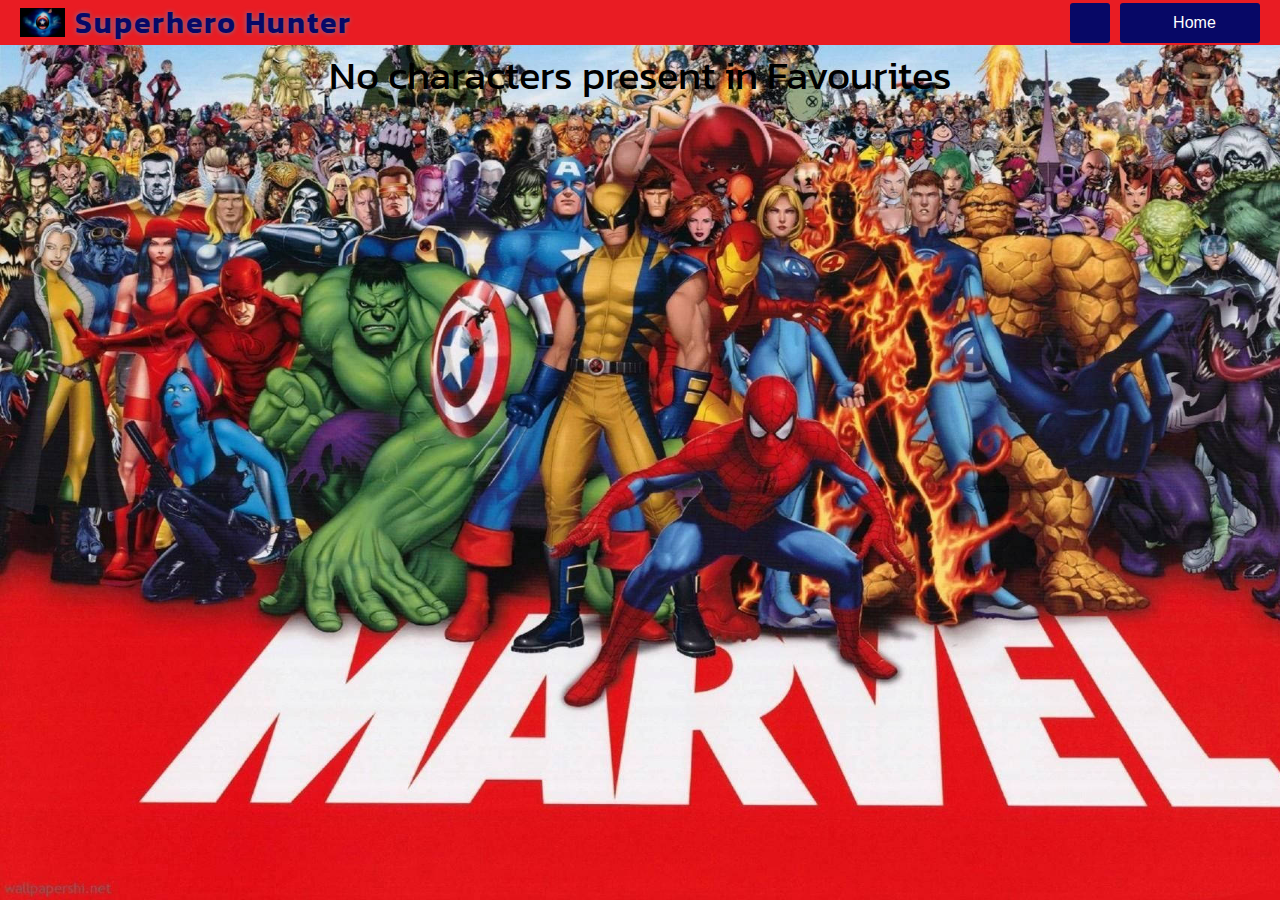
<file: favourite.html>
<!DOCTYPE html>
<html lang="en" id="root" color-scheme="light">

<head>
     <meta charset="UTF-8">
     <meta http-equiv="X-UA-Compatible" content="IE=edge">
     <meta name="viewport" content="width=device-width, initial-scale=1.0">
     <link rel="shortcut icon" href="./assets/icon.jpg" type="image/x-icon">
     <title>Superhero Hunter</title>

     <!-- ------- Google fonts --------->

     <link rel="preconnect" href="https://fonts.googleapis.com">
     <link rel="preconnect" href="https://fonts.gstatic.com" crossorigin>
     <link href="https://fonts.googleapis.com/css2?family=Kanit:ital,wght@0,200;0,300;0,600;0,900;1,100;1,200;1,300;1,800&display=swap"
          rel="stylesheet">

     <!------- fontawesome ------->

     <link rel="stylesheet" href="https://cdnjs.cloudflare.com/ajax/libs/font-awesome/6.2.0/css/all.min.css"
          integrity="sha512-xh6O/CkQoPOWDdYTDqeRdPCVd1SpvCA9XXcUnZS2FmJNp1coAFzvtCN9BmamE+4aHK8yyUHUSCcJHgXloTyT2A=="
          crossorigin="anonymous" referrerpolicy="no-referrer" />

     <!------- Custom Stylesheet ------->

     <link rel="stylesheet" href="./CSS/index.css">
     <link rel="stylesheet" href="./CSS/favourite.css">
</head>

<body>

     <!------- Navbar ------->

     <nav class="flex-row navbar">
          <!-------  Icon and Name ------->
          <div class="flex-row navbar-brand">
               <img class="logo" src="./assets/favLogo.jpg" alt="">
               <a href="./index.html">
                    <span>Superhero Hunter</span>
               </a>
          </div>
          <!------- Theme Button and Favourites Button ------->

          <div class="flex-row favAndTheme-btn">
               <button id="theme-btn" class="btn"><i class="fa-solid fa-moon"></i></button>
               <a class="flex-row link-to-different-page" href="./index.html">
                    <button class="btn fav-btn"> <i class="fa-solid fa-house"></i> &nbsp; Home</button>
               </a>
          </div>
     </nav>

     <div class="favourite-characters">
          <div class="flex-row cards-container" id="container">
          
          </div>
     </div>

     <span data-visiblity="hide" class="remove-toast">Removed From Favourites</span>

     <script src="./JAVASCRIPT/favourite.js"></script>

</body>

</html>
</file>
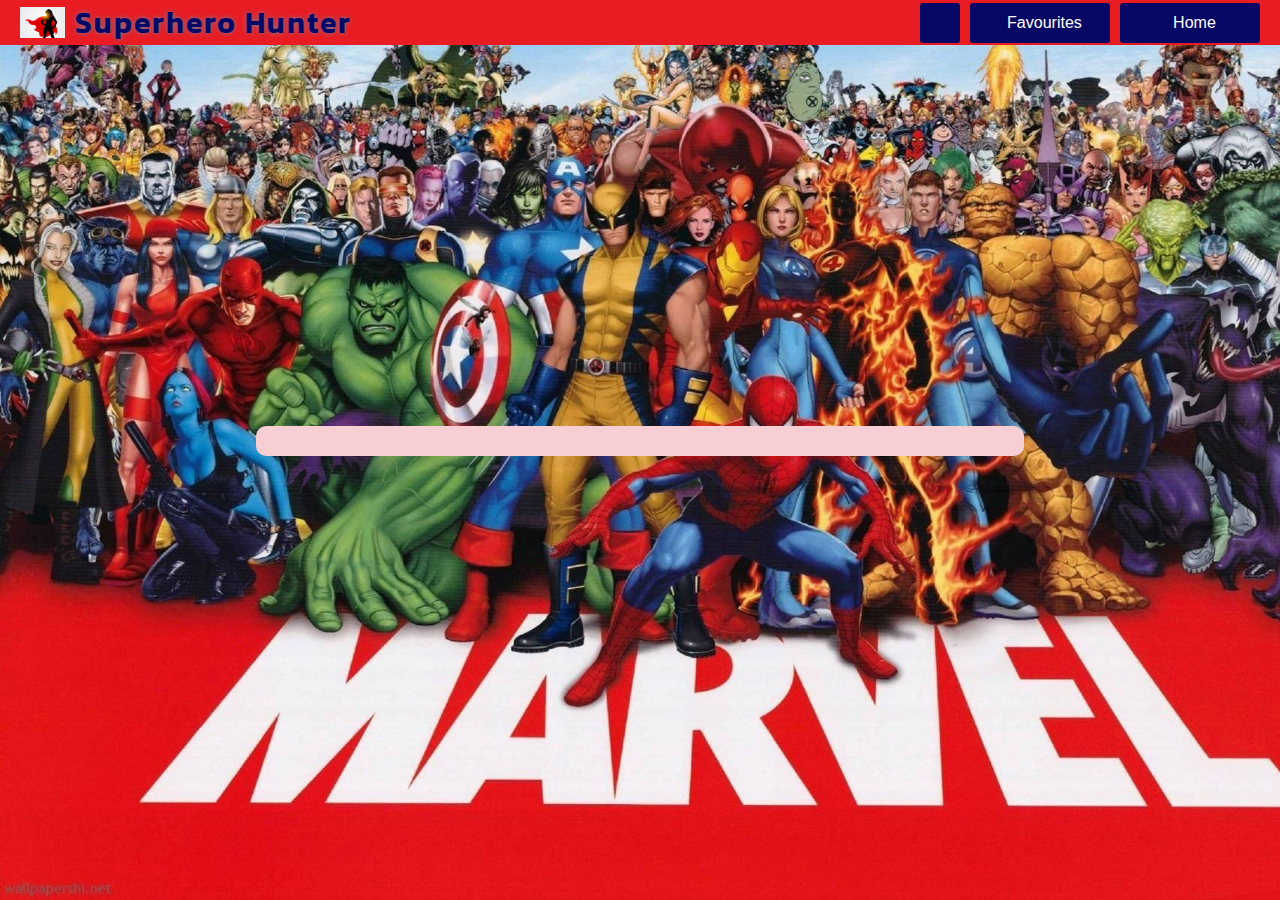
<file: moreInfo.html>
<!DOCTYPE html>
<html lang="en" id="root" color-scheme="light">

<head>
     <meta charset="UTF-8">
     <meta http-equiv="X-UA-Compatible" content="IE=edge">
     <meta name="viewport" content="width=device-width, initial-scale=1.0">
     <link rel="shortcut icon" href="./assets/icon.jpg" type="image/x-icon">
     <title id="page-title">Superhero Hunter</title>

     <!------- Google fonts ------->

     <link rel="preconnect" href="https://fonts.googleapis.com">
     <link rel="preconnect" href="https://fonts.gstatic.com" crossorigin>
     <link href="https://fonts.googleapis.com/css2?family=Kanit:ital,wght@0,200;0,300;0,600;0,900;1,100;1,200;1,300;1,800&display=swap"
          rel="stylesheet">

     <!------- fontawesome ------->

     <link rel="stylesheet" href="https://cdnjs.cloudflare.com/ajax/libs/font-awesome/6.2.0/css/all.min.css"
          integrity="sha512-xh6O/CkQoPOWDdYTDqeRdPCVd1SpvCA9XXcUnZS2FmJNp1coAFzvtCN9BmamE+4aHK8yyUHUSCcJHgXloTyT2A=="
          crossorigin="anonymous" referrerpolicy="no-referrer" />

     <!------- Custom Stylesheet ------->

     <link rel="stylesheet" href="./CSS/index.css">
     <link rel="stylesheet" href="./CSS/moreInfo.css">
</head>

<body>

     <!------- Navbar ------->

     <nav class="flex-row navbar">

          <!-------  Icon and Name ------->

          <div class="flex-row navbar-brand">
               <img class="logo" src="./assets/icon1.jpg" alt="">
               <a href="./index.html">
                    <span>Superhero Hunter</span>
               </a>
          </div>
          <!------- Theme Button and Favourites Button ------->

          <div class="flex-row favAndTheme-btn">
               <button id="theme-btn" class="btn"><i class="fa-solid fa-moon"></i></button>
               <a class="flex-row link-to-different-page" href="./favourite.html">
                    <button class="btn fav-btn"> <i class="fa-solid fa-heart fav-icon"></i> &nbsp; Favourites</button>
               </a>
               <a class="flex-row link-to-different-page" href="./index.html">
                    <button class="btn fav-btn"> <i class="fa-solid fa-house"></i> &nbsp; Home</button>
               </a>
          </div>
     </nav>

     <!------- Info Container ------->
     <div class="flex-row info">
          <section class="flex-col" id="info-container">             
          </section>
     </div>

     
     <!------- Toasts for notifying user that character is added or removed from favourites ------->
     <span data-visiblity="hide" class="fav-toast">Added To Favourites</span>
     <span data-visiblity="hide" class="remove-toast">Removed From Favourites</span>

     <!------- External Script file ------->
     <script defer src="./JAVASCRIPT/moreInfo.js"></script>
</body>

</html>
</file>
<file: CSS/index.css>
* {
    margin: 0;
    padding: 0;
    box-sizing: border-box;
    
   
}

:root{
    /* -------> Light Mode Colors <------- */

    --navbar-light-background-color: rgb(233, 28, 35);
    --navbar-light-color: #efaeb2;
    --searchBar-light-box-shadow: #9ed9f4;
    --background-light-image: url('../assets/background.jpg');
   
    
    /* -------> Dark Mode Colors <------- */

    --navbar-dark-background-color:rgb(80, 78, 78);
    --navbar-dark-color: rgb(154, 154, 192);
    --navbar-dark-box-shadow:  #ede9eb;
    --searchBar-dark-box-shadow: #ede9eb;
    --background-dark-image: url('../assets/backgroundDark.jpg')
    
    
}

[color-scheme="dark"]{
    --background-color: var(--background-dark-color);
    --navbar-background-color: var(--navbar-dark-background-color);
    --navbar-color: var(--navbar-dark-color);
    --navbar-box-shadow: var(--navbar-dark-box-shadow);
    --searchBar-box-shadow: var(--searchBar-dark-box-shadow);
    --text-color: var(--text-dark-color);
    --background-image:var(--background-dark-image);
    
}

[color-scheme="light"]{
    --background-image:var(--background-light-image);
    --background-color: var(--background-light-color);
    --navbar-background-color: var(--navbar-light-background-color);
    --navbar-color: var(--navbar-light-color);
    --searchBar-box-shadow: var(--searchBar-light-box-shadow);
    --text-color: var(var(--text-light-color));
}


body {
    background-image: var(--background-image);
    background-color: var(--background-color);
    font-family: 'Kanit', sans-serif;
    align-items: center;
    height: 100vh;
    width: 100vw;
    background-size: cover;
   
}

.flex-row {
    display: flex;
    flex-direction: row;
}

.flex-col {
    display: flex;
    flex-direction: column;
}

/* -------> Navbar <------- */

/* -------> Left Side <-------*/
.navbar {
    justify-content: space-between;
    align-items: center;
    width: 100%;
    background-color: var(--navbar-background-color);
    box-shadow: 0px 0px 7px 0px var(--navbar-box-shadow);
    font-weight: 600;
    letter-spacing: 2px;
    text-shadow: 0px 0px 5px #707d9d;
    font-size: 30px;
    padding: 0 20px;
    
}

.navbar-brand {
    align-items: center;
    gap: 10px;
}

.navbar-brand a{
    text-decoration: none;
    color: var(--navbar-color);
}

/* -------> Right Side <-------*/
.logo {
    width: 3%;
    min-width: 45px;
}

.favAndTheme-btn {
    align-items: center;
    gap: 10px;
}

.link-to-different-page{
    justify-content: center;
    text-decoration: none;
}

.btn {
    border: none;
    outline: none;
    padding: 10px;
    background-color: var(--navbar-color);
    border-radius: 3px;
    color: #fff;
    height: 40px;
    font-size: 16px;
    cursor: pointer;

}

#theme-btn {
    width: 40px;
}

#theme-btn i {
    font-size: 20px;
    
}

.fav-btn {
    font-size: 16px;
    width: 140px;
}

.fav-icon {
    color: 1fff;
}

.bg-right-side-img {
    position: fixed;
    right: 0;
    bottom: 0;
    height: 90%;
    filter: blur(2px);
}

/* -------> Search Bar and Results <------- */

.search-bar-container {
    display: flex;
    align-items: center;
    justify-content: center;
    height: 50px;
}

.search-icon-container {
    background: var(--navbar-background-color);
    box-shadow: 0px 0px 7px 0px var(--searchBar-box-shadow);
    color: #fff;
    height: 50px;
    width: 50px;
    display: flex;
    align-items: center;
    justify-content: center;
    font-size: 20px;
    margin-top: 50px;
    border-radius: 10px 0 0 10px;
}

.searchBar-items {
    min-width: 40%;
}

#search-bar {
    background: var(--navbar-background-color);
    color: #fff;
    min-width: 550px;
    height: 50px;
    font-size: 20px;
    border: none;
    border-left:5px solid var(--navbar-color); 
    box-shadow: 0px 0px 7px 0px var(--searchBar-box-shadow);
    border-radius: 0 10px 10px 0;
    outline: none;
    padding: 10px;
    letter-spacing: 2px;
    margin-top: 50px;
    z-index: 1;
}

input::placeholder {
    color: #fff;
    font-size: 20px;
}

.img-info {
    gap: 10px;
}

.img-info img {
    width: 65px;
}

#search-results {
    min-width: 435px;
    margin-top: 30px;
    list-style: none;
    z-index: 2;
    backdrop-filter: blur(4px);
}

#search-results li {
    background: rgba(56, 56, 56, 0.6);
    height: 100px;
    color: white;
    width: 100%;
}

#search-results li .hero-name {
    transition: all 0.2s ease;
    cursor: pointer;

}

#search-results li:hover .hero-name {
    color: yellow;
}

.single-search-result {
    padding: 0 5px;
    justify-content: space-between;
    align-items: center;
    gap: 10px;
    border: 1px solid black;
    width: inherit;
}

.character-info {
    text-decoration: none;
    color: white;
}

.hero-info {
    display: flex;
    align-items: center;
}

.hero-name {
   
    font-size: 26px;
}

.buttons {
    gap: 5px;
    padding: 0 10px;
}

/* -------> Toast for notification <------- */

.fav-toast,
.remove-toast {
    position: absolute;
    bottom: 100px;
    font-size: 24px;
    width: 350px;
    color: white;
    letter-spacing: 1px;
    padding: 10px 20px;
    z-index: 2;
    text-align: center;
    left: 0;
    right: 0;
    margin: auto;
    border-radius: 5px;
}

.fav-toast[data-visiblity="show"],
.remove-toast[data-visiblity="show"] {
    display: block;
}

.fav-toast[data-visiblity="hide"],
.remove-toast[data-visiblity="hide"] {
    display: none;
}

.fav-toast {
    background-color: #20B130;
    box-shadow: 0px 0px 3px 3px white;
}

.remove-toast {
    background-color:red;
    box-shadow: 0px 0px 3px 3px white;
}


/* -------> Media Queries for different screen sizes <------- */

@media screen and (max-width: 576px) {

    #search-bar {
         min-width: 435px;
    }

    .navbar {
         flex-direction: column;
         gap: 10px;
         padding: 10px 0;
    }

    .navbar-brand {
         display: flex;
         flex-direction: column;

    }

    .navbar-brand span {
         margin-top: -35px;
    }

    .logo {
         width: 25%;
         min-width: 45px;
    }
}
</file>
<file: CSS/favourite.css>
/* -------> CSS for the favourite page <------- */

:root{ 
    --navbar-light-color: #070866;  
    --navbar-dark-color: rgb(186, 104, 118); 
}

[color-scheme="dark"]{ 
    --navbar-color: var(--navbar-dark-color); 
}

[color-scheme="light"]{ 
    --navbar-color: var(--navbar-light-color); 
}

body{
    overflow-x: hidden;
}

.cards-container{
    justify-content: space-evenly;
    flex-wrap: wrap;
    overflow: hidden;
}
.character-info .btn{ 
    width: 100%;
}

.card{
    background-color: rgb(248, 206, 213);
    height: 484px;
    width: 250px;
    margin: 40px 25px;
    text-align: center;
    border: 1px solid black;
    border-radius: 10px;
    gap: 5px;
    z-index: 2;
    backdrop-filter: blur(3px);
}

.card img{
    border-radius: 10px 10px 0 0;
}

.name{
    font-size: 20px;
}

.remove-btn{
    border-radius: 0 0 10px 10px;
}

.no-characters{
    font-size: 40px;
    color: var(--text-color);
}
</file>
<file: CSS/moreInfo.css>
/* CSS for the more information page */

:root{ 
    --navbar-light-color: #070866;  
    --navbar-dark-color:  rgb(186, 104, 118); 
}

[color-scheme="dark"]{ 
    --navbar-color: var(--navbar-dark-color); 
}

[color-scheme="light"]{ 
    --navbar-color: var(--navbar-light-color); 
}

body {
    width: 100vw;
    height: 100vh;
}

.info {
    justify-content: center;
    align-items: center;
    height: 88%;
}

#info-container {
    background-color: rgb(248, 206, 213);
    width: 60%;
    height: auto;
    gap: 15px;
    padding: 15px 50px;
    backdrop-filter: blur(2px);
    border-radius: 10px;
}

.hero-name {
    justify-content: center;
}

.hero-img-and-more-info {
    gap: 30px;
}

.hero-img {
    width: 20%;
    height: auto;
    min-width: 120px;
}

.more-info {
    gap: 15px;
    font-size: 1.3rem;
}

.id,.comics,.series,.stories {
    gap: 5px;
}

.hero-discription{
    font-size: 1.1rem;
}
.hero-discription b{
    font-size: 1.3rem;
}

.bg-img {
    z-index: -1;
}

@media screen and (max-width: 678px) {
    .hero-img-and-more-info{
         flex-direction: column;
         align-items: center;
    }
    .hero-discription{
         text-align: center;
    }
    #info-container{
         width: 85%;
    }
    #landscapeImage{
         width:100%
    }
    .info{
         height: 100vh;
    }
    .more-info{
         gap: 0px;
    }
}
</file>
